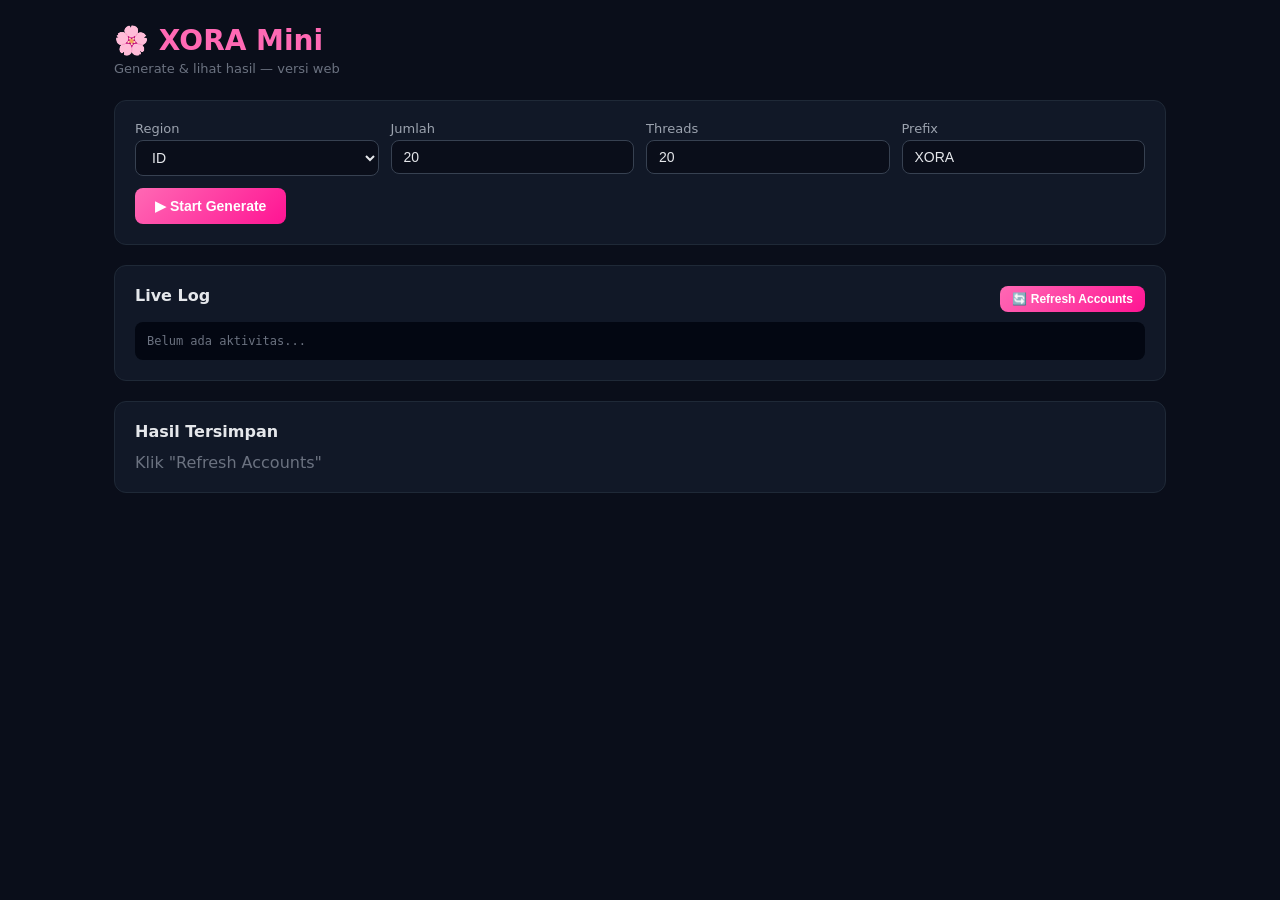
<file: index.html>
<!DOCTYPE html>
<html lang="id">
<head>
<meta charset="UTF-8">
<title>XORA Mini</title>
<style>
  * { box-sizing: border-box; }
  body {
    margin: 0; font-family: 'Segoe UI', system-ui, sans-serif;
    background: #0a0e1a; color: #e5e7eb; min-height: 100vh;
  }
  .container { max-width: 1100px; margin: 0 auto; padding: 24px; }
  h1 { color: #ff69b4; margin: 0 0 4px; font-size: 28px; }
  .sub { color: #6b7280; font-size: 13px; margin-bottom: 24px; }
  .card {
    background: #111827; border: 1px solid #1f2937;
    border-radius: 12px; padding: 20px; margin-bottom: 20px;
  }
  label { font-size: 13px; color: #9ca3af; display: block; margin-bottom: 4px; }
  input, select {
    background: #0a0e1a; border: 1px solid #374151; color: #e5e7eb;
    padding: 8px 12px; border-radius: 8px; font-size: 14px; width: 100%;
  }
  .grid { display: grid; grid-template-columns: repeat(4, 1fr); gap: 12px; margin-bottom: 12px; }
  button {
    background: linear-gradient(135deg, #ff69b4, #ff1493);
    border: none; color: white; padding: 10px 20px;
    border-radius: 8px; font-weight: 600; cursor: pointer; font-size: 14px;
  }
  button:disabled { opacity: 0.5; cursor: not-allowed; }
  button.stop { background: #dc2626; }
  .progress {
    background: #1f2937; height: 8px; border-radius: 4px; overflow: hidden; margin: 12px 0;
  }
  .progress > div {
    background: linear-gradient(90deg, #ff69b4, #ff1493);
    height: 100%; transition: width 0.3s;
  }
  .log {
    max-height: 400px; overflow-y: auto; font-family: monospace; font-size: 12px;
    background: #030712; padding: 12px; border-radius: 8px;
  }
  .log-row { padding: 4px 0; border-bottom: 1px solid #1f2937; display: flex; gap: 10px; }
  .badge {
    padding: 2px 8px; border-radius: 6px; font-size: 11px;
    font-weight: 700; display: inline-block;
  }
  .r-UNIK       { background: #fbbf24; color: #000; }
  .r-SCARSE\    { background: #ec4899; color: #fff; }
  .r-SCARSE     { background: #f9a8d4; color: #000; }
  .r-MYTICH     { background: #ec4899; color: #fff; }
  .r-MYTICH\\+  { background: #d946ef; color: #fff; }
  .r-LEGENDARY  { background: #ef4444; color: #fff; }
  .r-EPIC       { background: #06b6d4; color: #000; }
  .r-RARE       { background: #facc15; color: #000; }
  .r-RARE\\+    { background: #3b82f6; color: #fff; }
  .r-JELEKBET   { background: #6b7280; color: #fff; }
  .r-NAJISNYO   { background: #1f2937; color: #9ca3af; }
  .stats { display: grid; grid-template-columns: repeat(auto-fill, minmax(120px, 1fr)); gap: 8px; }
  .stat-box { background: #0a0e1a; padding: 10px; border-radius: 8px; text-align: center; }
  .stat-box b { display: block; font-size: 20px; }
  .stat-box small { color: #6b7280; font-size: 11px; }
</style>
</head>
<body>
<div class="container">
  <h1>🌸 XORA Mini</h1>
  <div class="sub">Generate & lihat hasil — versi web</div>

  <!-- Form -->
  <div class="card">
    <div class="grid">
      <div><label>Region</label>
        <select id="region">
          <option>ID</option><option>ME</option><option>IND</option>
          <option>VN</option><option>TH</option><option>BD</option>
          <option>PK</option><option>TW</option><option>CIS</option>
          <option>SAC</option><option>BR</option>
        </select>
      </div>
      <div><label>Jumlah</label><input id="count" type="number" value="20"></div>
      <div><label>Threads</label><input id="threads" type="number" value="20"></div>
      <div><label>Prefix</label><input id="prefix" value="XORA"></div>
    </div>
    <button id="btnStart">▶ Start Generate</button>
    <button id="btnStop" class="stop" style="display:none">■ Stop</button>
  </div>

  <!-- Progress -->
  <div class="card" id="progressCard" style="display:none">
    <div style="display:flex; justify-content:space-between; margin-bottom:6px">
      <span id="progressLabel">0 / 0</span>
      <span id="statusLabel">running</span>
    </div>
    <div class="progress"><div id="progressBar" style="width:0%"></div></div>
    <div class="stats" id="statsBox" style="margin-top:14px"></div>
  </div>

  <!-- Log -->
  <div class="card">
    <div style="display:flex; justify-content:space-between; margin-bottom:10px">
      <b>Live Log</b>
      <button onclick="refreshAccounts()" style="padding:6px 12px;font-size:12px">🔄 Refresh Accounts</button>
    </div>
    <div class="log" id="logBox"><div style="color:#6b7280">Belum ada aktivitas...</div></div>
  </div>

  <!-- Accounts -->
  <div class="card">
    <b>Hasil Tersimpan</b>
    <div id="accountsBox" style="margin-top:12px; color:#6b7280">Klik "Refresh Accounts"</div>
  </div>
</div>

<script>
const API = ""; // same-origin
let currentJob = null, pollTimer = null;

const rarityClass = (r) => "r-" + r.replace("+", "\\+");

async function startGenerate() {
  const body = {
    count: +document.getElementById("count").value,
    region: document.getElementById("region").value,
    threads: +document.getElementById("threads").value,
    name_prefix: document.getElementById("prefix").value,
  };
  const res = await fetch(API + "/api/generate", {
    method: "POST", headers: {"Content-Type": "application/json"},
    body: JSON.stringify(body)
  });
  const data = await res.json();
  currentJob = data.job_id;
  document.getElementById("btnStart").disabled = true;
  document.getElementById("btnStop").style.display = "inline-block";
  document.getElementById("progressCard").style.display = "block";
  pollJob();
  pollTimer = setInterval(pollJob, 1000);
}

async function stopGenerate() {
  if (!currentJob) return;
  await fetch(API + "/api/jobs/" + currentJob + "/stop", { method: "POST" });
  clearInterval(pollTimer);
  document.getElementById("btnStart").disabled = false;
  document.getElementById("btnStop").style.display = "none";
}

async function pollJob() {
  if (!currentJob) return;
  const res = await fetch(API + "/api/jobs/" + currentJob);
  const j = await res.json();

  const pct = j.target ? (j.ok / j.target * 100) : 0;
  document.getElementById("progressLabel").textContent = `${j.ok} / ${j.target}`;
  document.getElementById("statusLabel").textContent = j.status;
  document.getElementById("progressBar").style.width = pct + "%";

  const sb = document.getElementById("statsBox");
  sb.innerHTML = Object.entries(j.rarity_counts || {})
    .map(([r, c]) => `<div class="stat-box"><b>${c}</b><small>${r}</small></div>`).join("");

  const lb = document.getElementById("logBox");
  lb.innerHTML = (j.log || []).slice().reverse().map(x =>
    `<div class="log-row">
      <span class="badge ${rarityClass(x.rarity)}">${x.rarity}</span>
      <span style="color:#67e8f9">${x.id}</span>
      <span style="color:#9ca3af">${x.name}</span>
    </div>`
  ).join("") || '<div style="color:#6b7280">Belum ada akun...</div>';

  if (j.status === "done" || j.status === "stopped") {
    clearInterval(pollTimer);
    document.getElementById("btnStart").disabled = false;
    document.getElementById("btnStop").style.display = "none";
    refreshAccounts();
  }
}

async function refreshAccounts() {
  const res = await fetch(API + "/api/accounts?limit=50");
  const data = await res.json();
  const box = document.getElementById("accountsBox");
  if (!data.items.length) {
    box.innerHTML = '<div style="color:#6b7280">Belum ada akun tersimpan</div>';
    return;
  }
  box.innerHTML = `<div style="color:#9ca3af; margin-bottom:8px">Total: ${data.total}</div>` +
    data.items.map(a => `
      <div class="log-row">
        <span class="badge ${rarityClass(a.rarity)}">${a.rarity}</span>
        <span style="color:#67e8f9; min-width:100px">${a.account_id}</span>
        <span style="color:#9ca3af">UID: ${a.uid}</span>
        <span style="color:#9ca3af">PW: ${a.password}</span>
        <span style="color:#9ca3af">${a.name}</span>
      </div>
    `).join("");
}

document.getElementById("btnStart").onclick = startGenerate;
document.getElementById("btnStop").onclick = stopGenerate;
</script>
</body>
</html>
</file>
